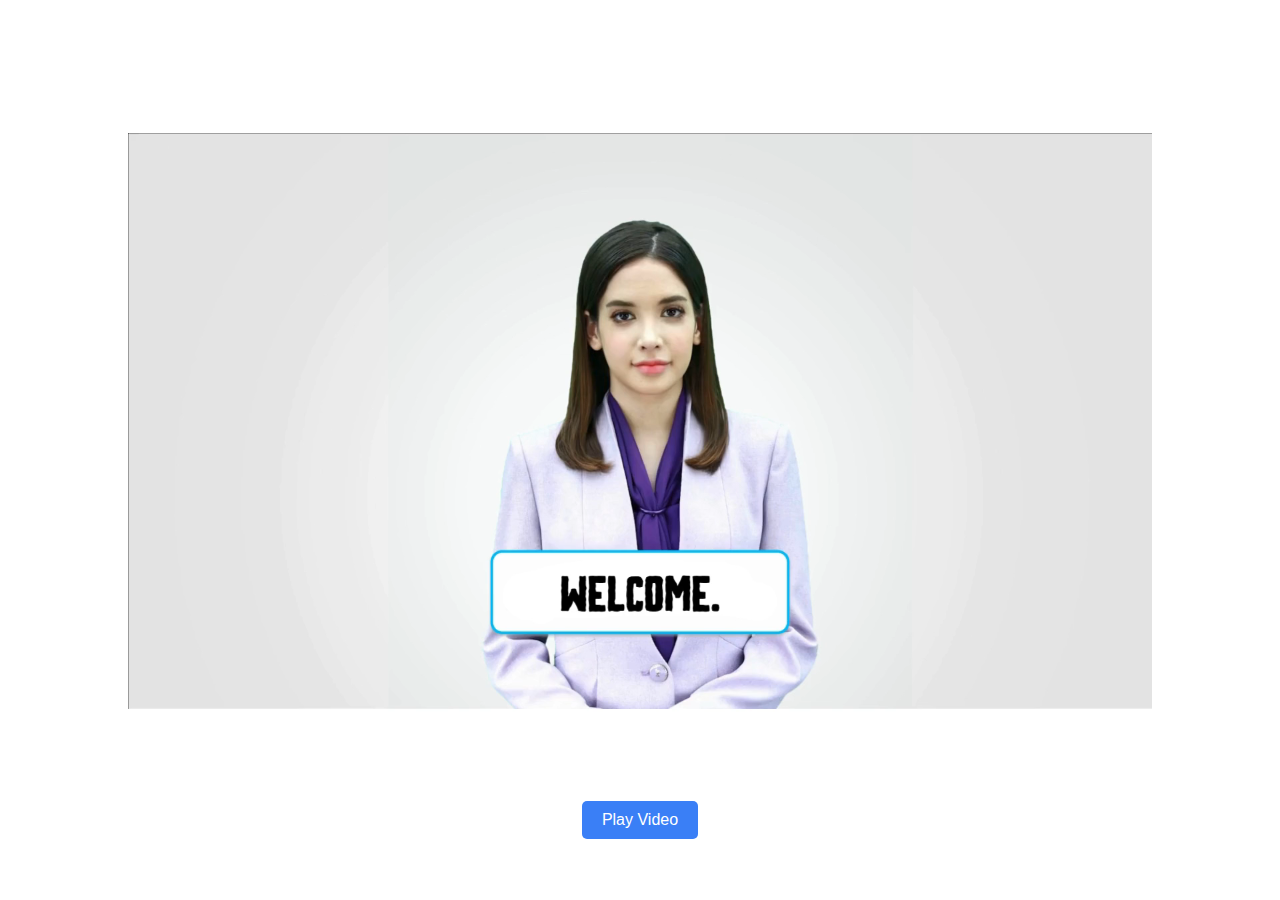
<file: welcome.html>
<!DOCTYPE html>
<html lang="en">
<head>
    <meta charset="UTF-8">
    <meta name="viewport" content="width=device-width, initial-scale=1.0">
    <title>Welcome to Dhan Rakshak</title>
    
    <style>
        body {
            margin: 0;
            padding: 0;
            display: flex;
            justify-content: center;
            align-items: center;
            height: 100vh;
            background-color: rgb(255, 255, 255);
            flex-direction: column;
        }
        video {
            max-width: 100%;
            max-height: 100%;
        }
        #playButton {
            margin-top: 20px;
            padding: 10px 20px;
            font-size: 16px;
            cursor: pointer;
            background-color: #3a7ff6;
            color: white;
            border: none;
            border-radius: 5px;
        }
        #playButton:hover {
            background-color: #6a11cb;
        }
    </style>
</head>
<body>
    <video id="welcomeVideo">
        <source src="Welcome..mp4" type="video/mp4">
        Your browser does not support the video tag.
    </video>
    <button id="playButton">Play Video</button>

    <script>
        const video = document.getElementById('welcomeVideo');
        const playButton = document.getElementById('playButton');

        // Play the video when the button is clicked
        playButton.addEventListener('click', function() {
            video.play();
            playButton.style.display = 'none'; // Hide the button after clicking
        });

        // Redirect to login.html after the video ends
        video.addEventListener('ended', function() {
            window.location.href = 'Dashboard.html';
        });
    </script>
    <script src="script.js"></script>
</body>
</html>
</file>
